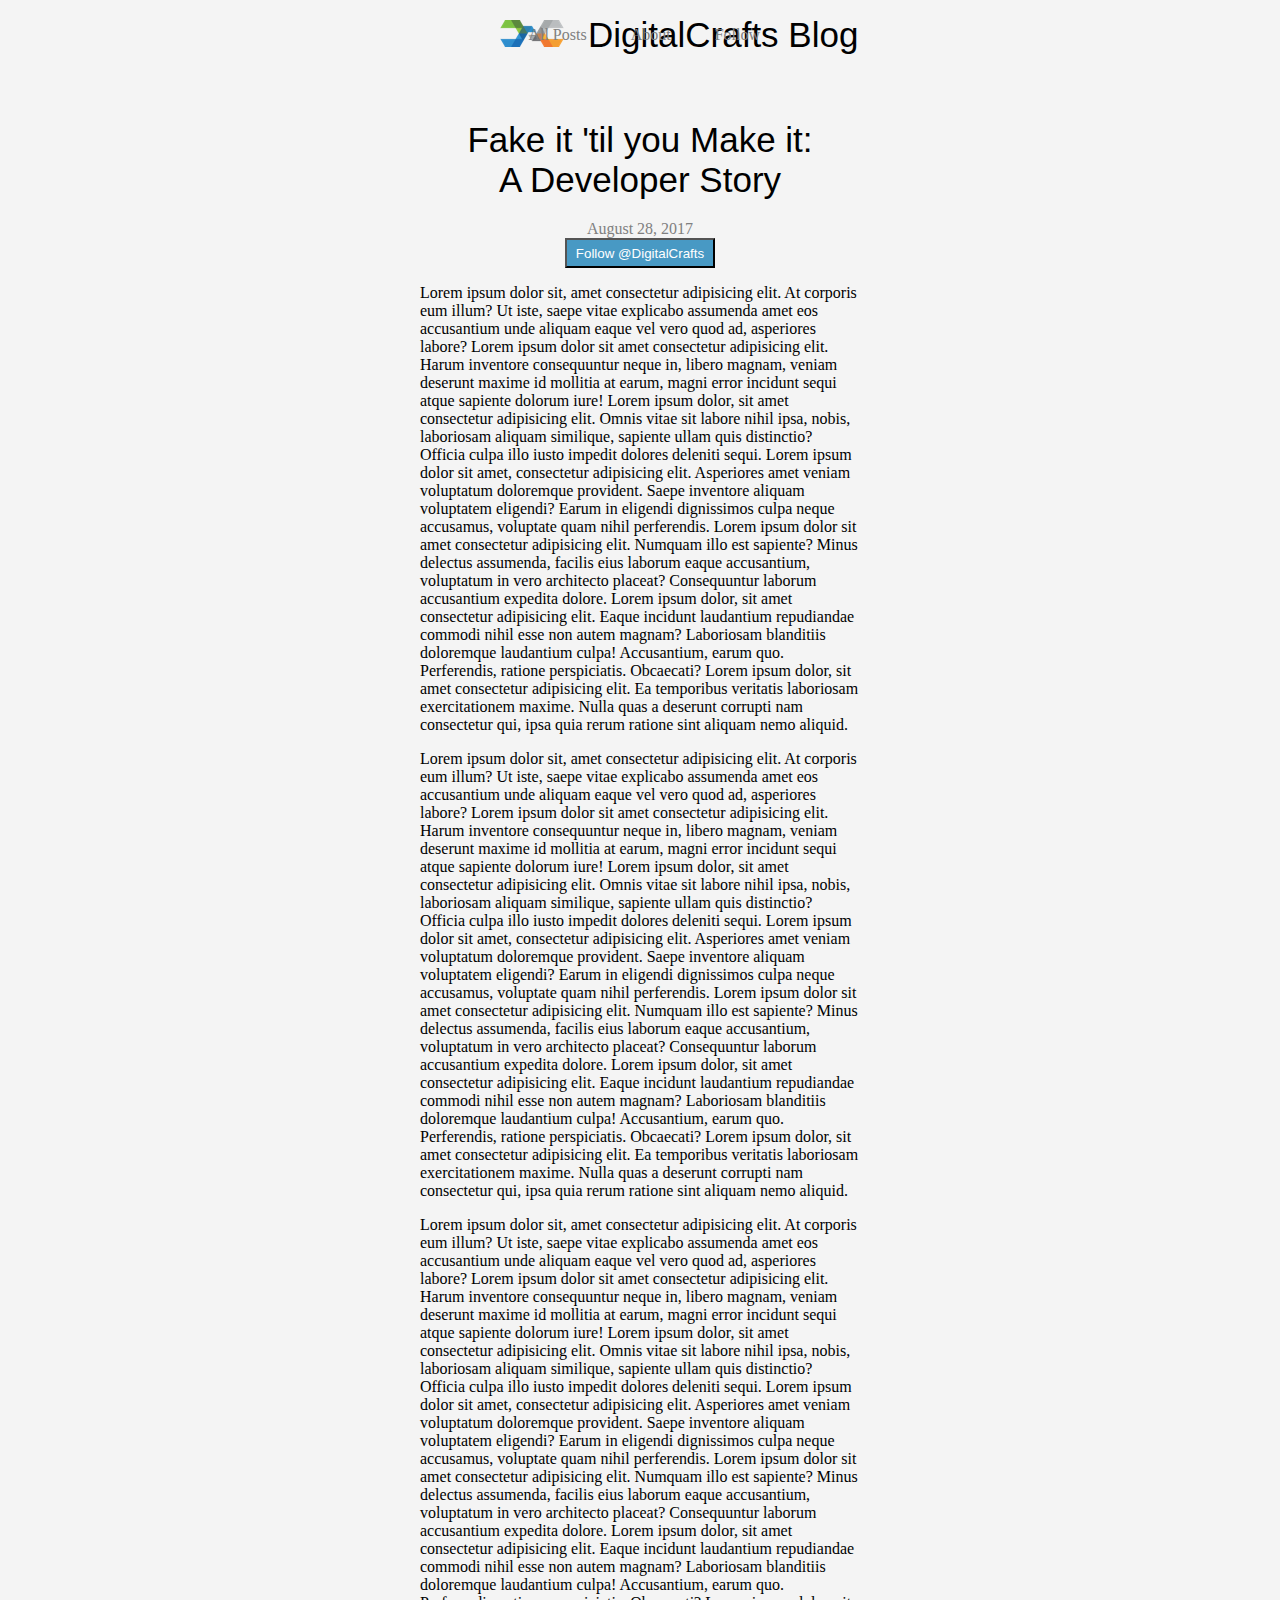
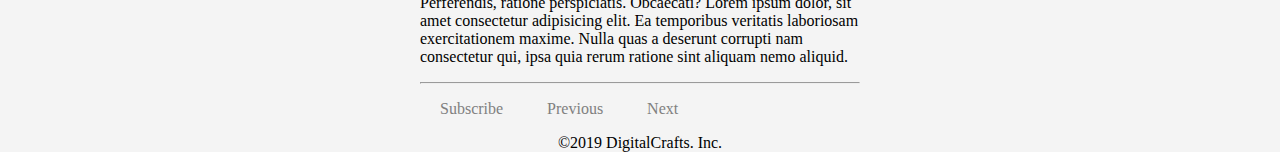
<file: DC_Blog/index.html>
<!DOCTYPE html>
<html>
    <title>DigitalCrafts Blog</title>
    <link rel="stylesheet" href="css/styles.css">
    <link href="https://fonts.googleapis.com/css?family=Open+Sans&display=swap" rel="stylesheet">

    <body>
        <header>
            <div class="logo">
                <img src="img/logo.png" alt="DigitalCrafts Logo">
                <h1>DigitalCrafts Blog</h1>
            </div>
            <div class="nav">
                <ul class="nav-bar">
                    <li>All Posts</li>
                    <li>About</li>
                    <li>Follow</li>
                </ul>
            </div>
        </header>
        <main>

            <div class="main-header">
                <h2>Fake it 'til you Make it: A Developer Story</h2>
                <span id=" date-time">August 28, 2017</span>
                <button class="twitter-link"><a href="#">Follow @DigitalCrafts</a></button>
            </div>
            <p class="blog-text">Lorem ipsum dolor sit, amet consectetur adipisicing elit. At corporis eum illum? Ut
                iste, saepe vitae explicabo assumenda amet eos accusantium unde aliquam eaque vel vero quod ad,
                asperiores labore? Lorem ipsum dolor sit amet consectetur adipisicing
                elit. Harum inventore consequuntur neque in, libero magnam, veniam deserunt maxime id mollitia at earum,
                magni error incidunt sequi atque sapiente dolorum iure! Lorem ipsum dolor, sit amet consectetur
                adipisicing elit. Omnis vitae sit labore
                nihil ipsa, nobis, laboriosam aliquam similique, sapiente ullam quis distinctio? Officia culpa illo
                iusto impedit dolores deleniti sequi. Lorem ipsum dolor sit amet, consectetur adipisicing elit.
                Asperiores amet veniam voluptatum doloremque
                provident. Saepe inventore aliquam voluptatem eligendi? Earum in eligendi dignissimos culpa neque
                accusamus, voluptate quam nihil perferendis. Lorem ipsum dolor sit amet consectetur adipisicing elit.
                Numquam illo est sapiente? Minus delectus
                assumenda, facilis eius laborum eaque accusantium, voluptatum in vero architecto placeat? Consequuntur
                laborum accusantium expedita dolore. Lorem ipsum dolor, sit amet consectetur adipisicing elit. Eaque
                incidunt laudantium repudiandae commodi
                nihil esse non autem magnam? Laboriosam blanditiis doloremque laudantium culpa! Accusantium, earum quo.
                Perferendis, ratione perspiciatis. Obcaecati? Lorem ipsum dolor, sit amet consectetur adipisicing elit.
                Ea temporibus veritatis laboriosam
                exercitationem maxime. Nulla quas a deserunt corrupti nam consectetur qui, ipsa quia rerum ratione sint
                aliquam nemo aliquid.
            </p>
            <p class="blog-text">Lorem ipsum dolor sit, amet consectetur adipisicing elit. At corporis eum illum? Ut
                iste, saepe vitae explicabo assumenda amet eos accusantium unde aliquam eaque vel vero quod ad,
                asperiores labore? Lorem ipsum dolor sit amet consectetur adipisicing
                elit. Harum inventore consequuntur neque in, libero magnam, veniam deserunt maxime id mollitia at earum,
                magni error incidunt sequi atque sapiente dolorum iure! Lorem ipsum dolor, sit amet consectetur
                adipisicing elit. Omnis vitae sit labore
                nihil ipsa, nobis, laboriosam aliquam similique, sapiente ullam quis distinctio? Officia culpa illo
                iusto impedit dolores deleniti sequi. Lorem ipsum dolor sit amet, consectetur adipisicing elit.
                Asperiores amet veniam voluptatum doloremque
                provident. Saepe inventore aliquam voluptatem eligendi? Earum in eligendi dignissimos culpa neque
                accusamus, voluptate quam nihil perferendis. Lorem ipsum dolor sit amet consectetur adipisicing elit.
                Numquam illo est sapiente? Minus delectus
                assumenda, facilis eius laborum eaque accusantium, voluptatum in vero architecto placeat? Consequuntur
                laborum accusantium expedita dolore. Lorem ipsum dolor, sit amet consectetur adipisicing elit. Eaque
                incidunt laudantium repudiandae commodi
                nihil esse non autem magnam? Laboriosam blanditiis doloremque laudantium culpa! Accusantium, earum quo.
                Perferendis, ratione perspiciatis. Obcaecati? Lorem ipsum dolor, sit amet consectetur adipisicing elit.
                Ea temporibus veritatis laboriosam
                exercitationem maxime. Nulla quas a deserunt corrupti nam consectetur qui, ipsa quia rerum ratione sint
                aliquam nemo aliquid.
            </p>
            <p class="blog-text">Lorem ipsum dolor sit, amet consectetur adipisicing elit. At corporis eum illum? Ut
                iste, saepe vitae explicabo assumenda amet eos accusantium unde aliquam eaque vel vero quod ad,
                asperiores labore? Lorem ipsum dolor sit amet consectetur adipisicing
                elit. Harum inventore consequuntur neque in, libero magnam, veniam deserunt maxime id mollitia at earum,
                magni error incidunt sequi atque sapiente dolorum iure! Lorem ipsum dolor, sit amet consectetur
                adipisicing elit. Omnis vitae sit labore
                nihil ipsa, nobis, laboriosam aliquam similique, sapiente ullam quis distinctio? Officia culpa illo
                iusto impedit dolores deleniti sequi. Lorem ipsum dolor sit amet, consectetur adipisicing elit.
                Asperiores amet veniam voluptatum doloremque
                provident. Saepe inventore aliquam voluptatem eligendi? Earum in eligendi dignissimos culpa neque
                accusamus, voluptate quam nihil perferendis. Lorem ipsum dolor sit amet consectetur adipisicing elit.
                Numquam illo est sapiente? Minus delectus
                assumenda, facilis eius laborum eaque accusantium, voluptatum in vero architecto placeat? Consequuntur
                laborum accusantium expedita dolore. Lorem ipsum dolor, sit amet consectetur adipisicing elit. Eaque
                incidunt laudantium repudiandae commodi
                nihil esse non autem magnam? Laboriosam blanditiis doloremque laudantium culpa! Accusantium, earum quo.
                Perferendis, ratione perspiciatis. Obcaecati? Lorem ipsum dolor, sit amet consectetur adipisicing elit.
                Ea temporibus veritatis laboriosam
                exercitationem maxime. Nulla quas a deserunt corrupti nam consectetur qui, ipsa quia rerum ratione sint
                aliquam nemo aliquid.
            </p>
            <hr />
            <ul class="footer-nav-bar">
                <li>Subscribe</li>
                <li>Previous</li>
                <li>Next</li>
            </ul>
        </main>
        <footer>

            <center>
                <p>&copy;2019 DigitalCrafts. Inc.</p>
            </center>
        </footer>
        </div>
    </body>

</html>
</file>
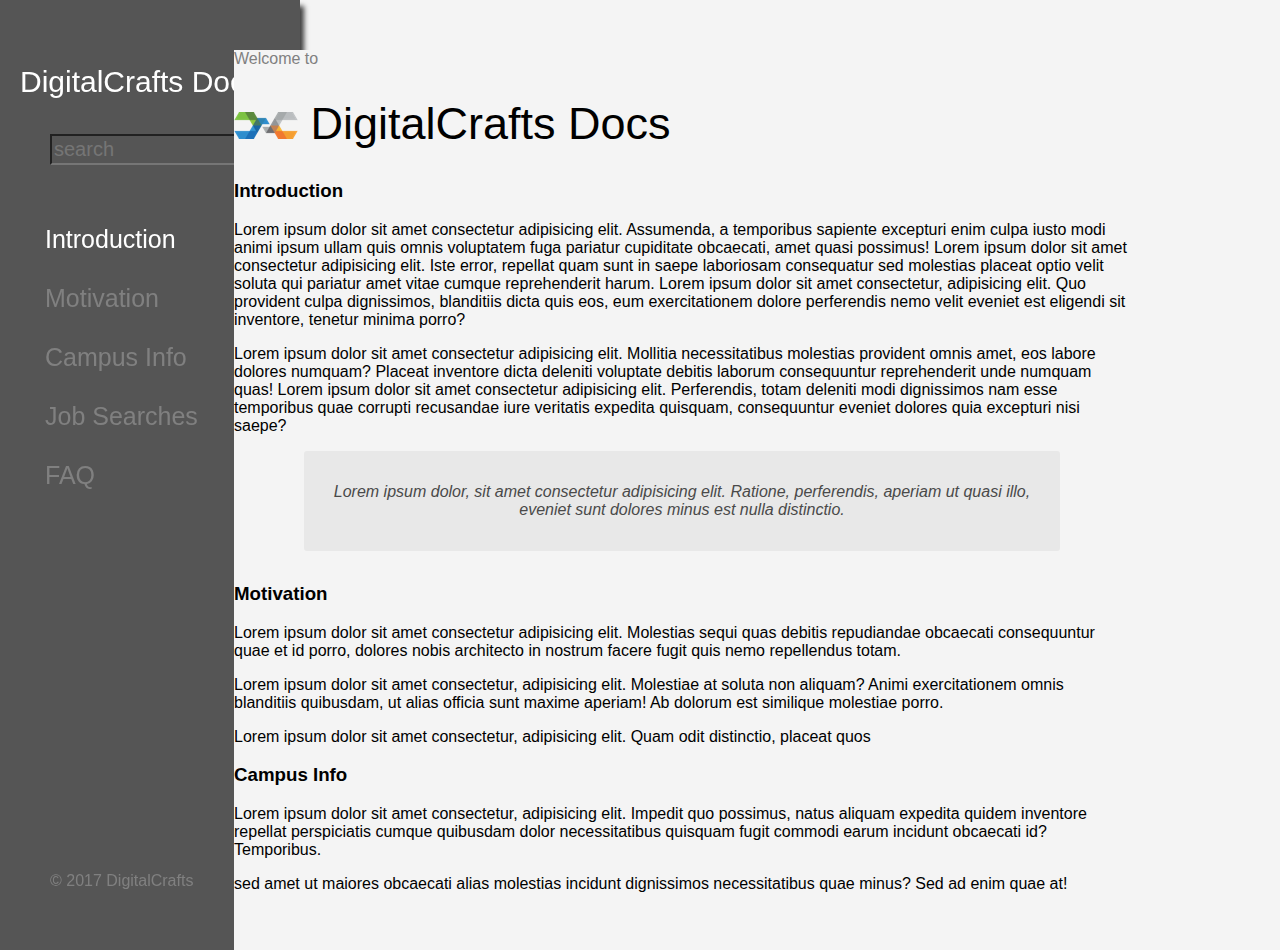
<file: DC_Docs/index.html>
<!DOCTYPE html>
<html class="no-js">
    <!--<![endif]-->

    <head>
        <meta charset="utf-8">
        <meta http-equiv="X-UA-Compatible" content="IE=edge">
        <title>DigitalCrafts Docs</title>
        <meta name="description" content="">
        <meta name="viewport" content="width=device-width, initial-scale=1">
        <link rel="stylesheet" href="css/styles.css">
    </head>

    <body>
        <div class="container">
            <div class="navBar">
                <div class="navBar-heading">
                    <h5>DigitalCrafts Docs</h5>
                    <input type="text" placeholder="search" class="navBar-heading-search">
                </div>
                <div class="navBar-navLinks"></div>
                <ul class="navBar-navLinks-links">
                    <li class="current">Introduction</li>
                    <li>Motivation</li>
                    <li>Campus Info</li>
                    <li>Job Searches</li>
                    <li>FAQ</li>
                </ul>
            </div>
            <div class="main">
                <div class="main-heading">
                    <span>Welcome to</span>

                    <h1 class="main-heading-header"> <img class="mainLogo" src="img/logo.png" alt="DigitalCrafts logo"
                            class="digitalCrafts-logo"> DigitalCrafts Docs</h1>
                    <div class="main-article">
                        <h3>Introduction</h3>
                        <p>Lorem ipsum dolor sit amet consectetur adipisicing elit. Assumenda, a temporibus sapiente
                            excepturi enim culpa iusto modi animi ipsum ullam quis omnis voluptatem fuga pariatur
                            cupiditate obcaecati, amet quasi possimus! Lorem ipsum dolor sit amet consectetur
                            adipisicing elit. Iste error, repellat quam sunt in saepe laboriosam consequatur sed
                            molestias placeat optio velit soluta qui pariatur amet vitae cumque reprehenderit harum.
                            Lorem ipsum dolor sit amet consectetur, adipisicing elit. Quo provident culpa dignissimos,
                            blanditiis dicta quis eos, eum exercitationem dolore perferendis nemo velit eveniet est
                            eligendi sit inventore, tenetur minima porro?</p>
                        <p>Lorem ipsum dolor sit amet consectetur adipisicing elit. Mollitia necessitatibus molestias
                            provident omnis amet, eos labore dolores numquam? Placeat inventore dicta deleniti voluptate
                            debitis laborum consequuntur reprehenderit unde numquam quas! Lorem ipsum dolor sit amet
                            consectetur adipisicing elit. Perferendis, totam deleniti modi dignissimos nam esse
                            temporibus quae corrupti recusandae iure veritatis expedita quisquam, consequuntur eveniet
                            dolores quia excepturi nisi saepe?</p>
                        <blockquote>
                            <p>Lorem ipsum dolor, sit amet consectetur adipisicing elit. Ratione, perferendis, aperiam
                                ut quasi illo, eveniet sunt dolores minus est nulla distinctio.</p>
                        </blockquote>
                        <h3>Motivation</h3>
                        <p>Lorem ipsum dolor sit amet consectetur adipisicing elit. Molestias sequi quas debitis
                            repudiandae obcaecati consequuntur quae et id porro, dolores nobis architecto in nostrum
                            facere fugit quis nemo repellendus totam.</p>
                        <p>Lorem ipsum dolor sit amet consectetur, adipisicing elit. Molestiae at soluta non aliquam?
                            Animi exercitationem omnis blanditiis quibusdam, ut alias officia sunt maxime aperiam! Ab
                            dolorum est similique molestiae porro.</p>
                        <p>Lorem ipsum dolor sit amet consectetur, adipisicing elit. Quam odit distinctio, placeat quos
                            <h3>Campus Info</h3>
                            <p>Lorem ipsum dolor sit amet consectetur, adipisicing elit. Impedit quo possimus, natus
                                aliquam
                                expedita quidem inventore repellat perspiciatis cumque quibusdam dolor necessitatibus
                                quisquam fugit commodi earum incidunt obcaecati id? Temporibus.</p>
                            sed amet ut maiores obcaecati alias molestias incidunt dignissimos necessitatibus quae
                            minus? Sed ad enim quae at!
                        </p>
                    </div>
                </div>
            </div>
            <div class="footer">
                <span>&copy; 2017 DigitalCrafts</span>
            </div>
        </div>
    </body>

</html>
</file>
<file: DC_Blog/css/styles.css>
body {
      text-align: center;
      margin: auto;
      height: 100vh;
      width: 50vw;
      background-color: #f4f4f4;
  }

  header {
      margin: 50px;
      background-color: #f4f4f4;
  }

  header .logo {
      position: absolute;
      top: 10px;
      left: 500px;
  }

  .logo h1 {
      display: inline-block;
      margin: 5px 20px;
      font-weight: 100;
      font-family: Arial, Helvetica, sans-serif;
      font-size: 35px;
  }

  header .nav {
      position: absolute;
      right: 500px;
      top: 10px;
  }

  ul {
      list-style: none;
  }

  li {
      display: inline;
      margin: 20px;
      color: grey;
  }

  /* Main Styling */

  main {
      margin-top: 120px;
      padding: 0px 100px;
  }

  .main-header h2,
  span,
  button {
      display: block;
      color: grey;
  }

  .main-header h2 {
      color: black;
      font-family: Arial, Helvetica, sans-serif;
      font-weight: 100;
      font-size: 35px;
      margin: auto;
      margin-bottom: 20px;
      width: 350px;
      padding: 0 30px;
  }

  .main-header button {
      margin: auto;
      width: 150px;
      background-color: #4899c4;
      height: 30px;
  }

  main p {
      text-align: left;
  }

  .footer-nav-bar {
      text-align: left;
      padding-left: 0;
      margin-left: 0;
  }

  a {
      text-decoration: none;
      color: white;
  }
</file>
<file: DC_Docs/css/styles.css>
body {
    margin: 0;
    background-color: #f4f4f4;
    font-family: Arial,
        Helvetica,
        sans-serif;
}

.navBar {
    position: fixed;
    background-color: #555555;
    height: 100%;
    width: 200px;
    padding: 50px;
    box-shadow: 6px 4px 5px -2px rgba(0, 0, 0, 0.75);


}

blockquote {
    border-radius: 3px;
    position: relative;
    /*  <--- */
    font-style: italic;
    text-align: center;
    padding: 1rem 1.2rem;
    width: 80%;
    /* create space for the quotes */
    color: #4a4a4a;
    margin: 1rem auto 2rem;
    color: #4a4a4a;
    background: #E8E8E8;
}

.main {
    background-color: #f4f4f4;
    position: absolute;
    right: 150px;
    top: 50px;
    width: 70%;
    height: 100%;
}

.main-heading>span {
    color: grey;
}

.main-heading-header {
    font-size: 45px;
    font-family: Arial, Helvetica, sans-serif;
    font-weight: 400;
    width: 100%;
}

.navBar-heading>span {
    font-size: 25px;
    display: block;
    margin: auto;
    color: #f4f4f4;
    background-color: #555555;
    display: block;
}

.navBar-heading>input {
    width: 180px;
    font-size: 20px;
    height: 25px;
    margin-top: 20px;
    background-color: #555555;
}

.navBar-navLinks {
    position: relative;
    top: 200px;
    margin-left: 0;
    margin-right: 100px;
    background-color: #555555;

}

.navBar-navLinks-links {
    list-style: none;
    position: relative;
    float: right;
    width: 100%;
    padding: 20px;
    color: grey;
    font-size: 25px;
}

.footer {
    position: fixed;
    bottom: 10px;
    left: 50px;
    color: grey;
    font-family: Arial,
        Helvetica,
        sans-serif;
}

.navBar-navLinks-links>li {
    padding: 15px;
    width: 90%;
    font-family: Arial, Helvetica, sans-serif;
}

.navBar-navLinks-links>li:hover {
    color: white;
    cursor: pointer;
}

.current {
    color: white;
}

h3 {
    color: black;
}

h5 {
    color: white;
    font-size: 30px;
    position: relative;
    right: 30px;
    width: 250px;
    font-weight: 100;
    margin: 15px 20px 15px 0px;
    padding-right: 20px;
}
</file>
